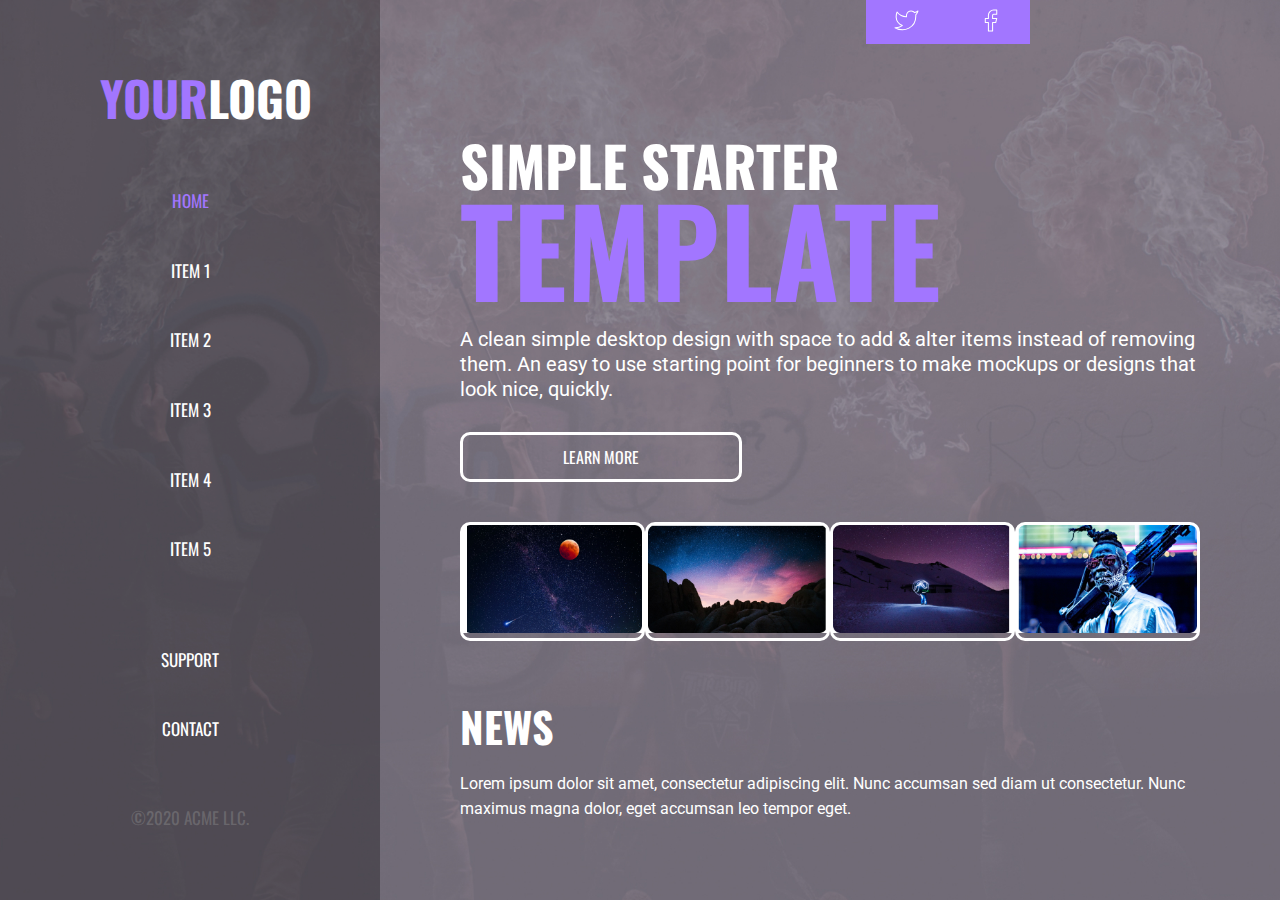
<file: index.html>
<!DOCTYPE html>
<html lang="en">
<head>
    <meta charset="UTF-8">
    <meta name="viewport" content="width=device-width, initial-scale=1.0">
    <title>Start Template</title>
    <link rel="preconnect" href="https://fonts.googleapis.com">
    <link rel="preconnect" href="https://fonts.gstatic.com" crossorigin>
    <link href="https://fonts.googleapis.com/css2?family=Montserrat&family=Oswald:wght@400;700&family=Roboto:wght@400;700&display=swap" rel="stylesheet">
    <link rel="stylesheet" href="style/normalize.css">
    <!-- <link rel="stylesheet" href="style/style.less"> -->
    <link rel="stylesheet" href="style/style.css">
</head>

<body>
    <div class="wrapper">
        <div class="menu-wrapper">
            <a href="#" class="logo">
                <span class="logo__text-master">your</span>
                <span class="logo__text-primary">logo</span>
            </a>
            <ul class="nav-list">
                <li class="nav-item"><a href="#" 
                class="nav-item__link nav-item__link--active">home</a></li>
                <li class="nav-item"><a href="#" 
                class="nav-item__link">item 1</a></li>
                <li class="nav-item"><a href="#" 
                class="nav-item__link">item 2</a></li>
                <li class="nav-item"><a href="#" 
                class="nav-item__link">item 3</a></li>
                <li class="nav-item"><a href="#" 
                class="nav-item__link">item 4</a></li>
                <li class="nav-item"><a href="#"
                class="nav-item__link">item 5</a></li>
            </ul>
            <ul class="nav-list">
                <li class="nav-item"><a href="#" 
                class="nav-item__link">SUPPORT</a></li>
                <li class="nav-item"><a href="#" 
                class="nav-item__link">CONTACT</a></li>
            </ul>
            <span class="copyright">©2020 ACME LLC.</span>
        </div>
        <div class="content-wrapper">
            <div class="social">
                <a href="#" class="btn btn--tw"></a>
                <a href="#" class="btn btn--fb"></a>
            </div>
            <div class="content content--no-background">
                <h1 class="title">SIMPLE STARTER <span class="title__decor">TEMPLATE</span></h1>
                <p class="paragraph">A clean simple desktop design with space to add & alter items instead of removing them. An easy to use starting point for beginners to make mockups or designs that look nice, quickly.</p>
                <a href="#" class="btn btn-more content__btn">LEARN MORE</a>
                <div class="cards-list">
                    <div class="card">
                        <img class="card__img" src="style/img/img1.jpg">
                    </div>
                    <div class="card">
                        <img class="card__img" src="style/img/img2.jpg">
                    </div>
                    <div class="card">
                        <img class="card__img" src="style/img/img3.jpg">
                    </div>
                    <div class="card">
                        <img class="card__img" src="style/img/img4.jpg">
                    </div>
                </div>
                <div class="news-list">
                    <h3 class="title">NEWS</h3>
                    <p class="paragraph paragraph--sm">Lorem ipsum dolor sit amet, consectetur adipiscing elit. Nunc accumsan sed diam ut consectetur. Nunc maximus magna dolor, eget accumsan leo tempor eget.</p>
                </div>
            </div>
        </div>
    </div>
</body>
</html>
</file>
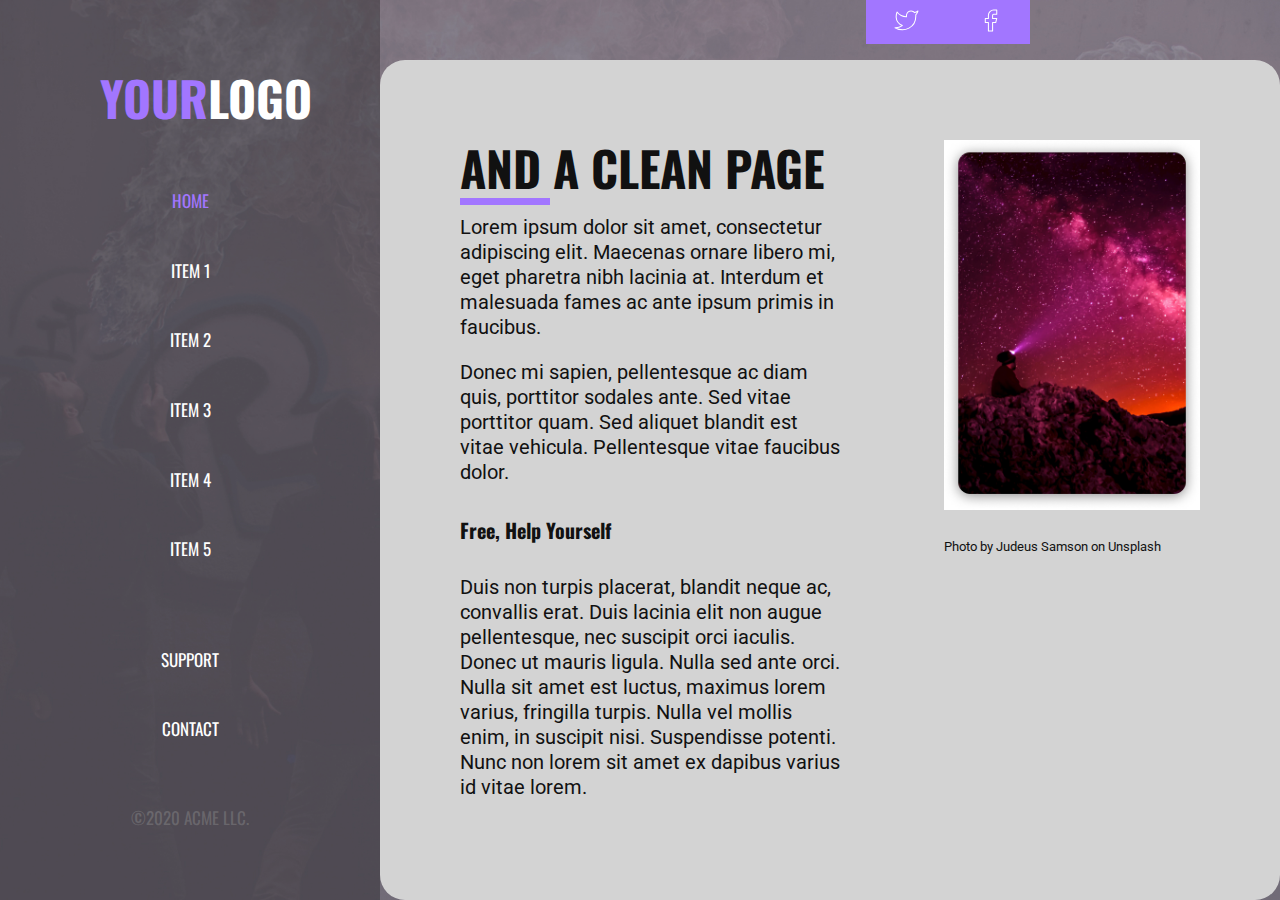
<file: content.html>
<!DOCTYPE html>
<html lang="en">
<head>
    <meta charset="UTF-8">
    <meta name="viewport" content="width=device-width, initial-scale=1.0">
    <title>Start Template</title>
    <link rel="preconnect" href="https://fonts.googleapis.com">
    <link rel="preconnect" href="https://fonts.gstatic.com" crossorigin>
    <link href="https://fonts.googleapis.com/css2?family=Montserrat&family=Oswald:wght@400;700&family=Roboto:wght@400;700&display=swap" rel="stylesheet">
    <link rel="stylesheet" href="style/normalize.css">
    <!-- <link rel="stylesheet" href="style/style.less"> -->
    <link rel="stylesheet" href="style/style.css">
</head>

<body>
    <div class="wrapper">
        <div class="menu-wrapper">
            <a href="#" class="logo">
                <span class="logo__text-master">your</span>
                <span class="logo__text-primary">logo</span>
            </a>
            <ul class="nav-list">
                <li class="nav-item"><a href="#" 
                class="nav-item__link nav-item__link--active">home</a></li>
                <li class="nav-item"><a href="#" 
                class="nav-item__link">item 1</a></li>
                <li class="nav-item"><a href="#" 
                class="nav-item__link">item 2</a></li>
                <li class="nav-item"><a href="#" 
                class="nav-item__link">item 3</a></li>
                <li class="nav-item"><a href="#" 
                class="nav-item__link">item 4</a></li>
                <li class="nav-item"><a href="#"
                class="nav-item__link">item 5</a></li>
            </ul>
            <ul class="nav-list">
                <li class="nav-item"><a href="#" 
                class="nav-item__link">SUPPORT</a></li>
                <li class="nav-item"><a href="#" 
                class="nav-item__link">CONTACT</a></li>
            </ul>
            <span class="copyright">©2020 ACME LLC.</span>
        </div>
        <div class="content-wrapper">
            <div class="social">
                <a href="#" class="btn btn--tw"></a>
                <a href="#" class="btn btn--fb"></a>
            </div>
                <div class="content content--flex">
                    <div class="content__left">
                        <h2 class="title">AND A CLEAN PAGE</h2>
                        <p class="paragraph">Lorem ipsum dolor sit amet, consectetur adipiscing elit. Maecenas ornare libero mi, eget pharetra nibh lacinia at. Interdum et malesuada fames ac ante ipsum primis in faucibus. </p>
                        <p class="paragraph">Donec mi sapien, pellentesque ac diam quis, porttitor sodales ante. Sed vitae porttitor quam. Sed aliquet blandit est vitae vehicula. Pellentesque vitae faucibus dolor. </p>
                        <h5 class="title">Free, Help Yourself</h5>
                        <p class="paragraph">Duis non turpis placerat, blandit neque ac, convallis erat. Duis lacinia elit non augue pellentesque, nec suscipit orci iaculis. Donec ut mauris ligula. Nulla sed ante orci. Nulla sit amet est luctus, maximus lorem varius, fringilla turpis. Nulla vel mollis enim, in suscipit nisi. Suspendisse potenti. Nunc non lorem sit amet ex dapibus varius id vitae lorem.</p>
                    </div>
                    <div class="content__right">
                        <img class="image1" src="style/img/img5.jpg">
                        <p class="paragraph paragraph--usm">Photo by Judeus Samson on Unsplash</p>
                    </div>
            </div>
        </div>
    </div>

</body>
</html>
</file>
<file: style/style.css>
body {
  font-size: 16px;
  color: #fff;
  width: 100vw;
  height: 100vh;
  background-image: url(img/bg1.jpg);
  background-repeat: no-repeat;
  background-size: cover;
  background-position: center center;
}

.wrapper {
  display: flex;
}

.menu-wrapper {
  display: flex;
  flex-direction: column;
  justify-content: space-between;
  width: 22%;
  min-width: 380px;
  height: 100vh;
  background-color: rgba(0, 0, 0, .3);
  padding: 70px 100px;
}

.content-wrapper {
  position: relative;
  width: 78%;
  height: 100vh;
}

.social {
  position: absolute;
  top: 0;
  right: 250px;
  background-color: #A276FF;
}

.logo {
  display: flex;
  font-size: 3rem;
  text-transform: uppercase;
  font-family: "Oswald", sans-serif;
  font-weight: 700;
  text-decoration: none;
}

.logo__text-master {
  color: #a276ff;
}

.logo__text-primary {
  color: #fff;
}

.nav-list {
  list-style: none;
  display: flex;
  flex-direction: column;
  margin-top: 30px;
}

.nav-item {
  text-align: center;
  font-family: "Oswald", sans-serif;
  margin: 25px 0;
}

.nav-item__link {
  text-decoration: none;
  text-transform: uppercase;
  font-size: 17px;
  color: #fff;
  transition: all 0.3s ease-in-out;
}

.nav-item__link--active {
  color: #a276ff;
}

.nav-item__link:hover {
  color: #a276ff;
}

.copyright {
  display: inline-block;
  width: 100%;
  text-align: center;
  color: #929292;
  opacity: .4;
  font-family: "Oswald", sans-serif;
  font-size: 17px;
  font-style: normal;
  font-weight: 400;
  line-height: normal;
  margin-top: 30px;
}

.content {
  margin: 0 auto;
  margin-top: 60px;
  max-width: 1200px;
  border-radius: 25px;
  padding: 80px;
  background: rgb(211, 211, 211)
}

.content--flex {
  display: flex;
}

.content__left {
  color: #111;
  width: 60%;
}

.content__right {
  color: #111;
  width: 40%;
  margin-left: 100px;
}

.content__btn {
  margin-top: 10px;
}

.content--no-background {
  background: transparent;
}

h1, h2, h3, h4, h5, h6 {
  font-family: "Oswald", sans-serif;
  font-style: normal;
  font-weight: 700;
  max-width: 500px;
  margin: 0;
}

h1.title {
  font-size: 56px;
  line-height: 50px;
  margin: 0;
}

h2.title {
  position: relative;
  font-size: 48px;
  margin: 0;
}

h2.title::after {
  content: '';
  position: absolute;
  left: 0;
  bottom: -10px;
  width: 90px;
  height: 7px;
  background-color: #A276FF;
}

h3.title {
  font-size: 42px;
  line-height: 50px;
  margin: 0;
}

h5.title {
  font-size: 20px;
  line-height: 50px;
  margin: 0;
}

.title__decor {
  color: #A276FF;
  font-family: "Oswald", sans-serif;
  font-size: 120px;
  font-style: normal;
  font-weight: 700;
  line-height: 117px;
}

.paragraph {
  font-family: "Roboto", sans-serif;
  font-size: 20px;
  font-style: normal;
  font-weight: 400;
  line-height: 25px;
  margin: 20px 0;
}

.paragraph--sm {
  font-size: 16px;
}

.paragraph--usm {
  font-size: 13px;
}

.btn {
  display: inline-block;
  cursor: pointer;
  border-radius: 10px;
  font-family: "Oswald", sans-serif;
  text-decoration: none;
}

.btn-more {
  padding: 13px 100px;
  border: 3px solid #FFF;
  color: #fff;
}

.btn--tw {
  padding: 20px 40px;
  background: #A276FF url('/style/img/twit.svg') no-repeat center;
}

.btn--fb {
  background: #A276FF url('/style/img/facebook\ 1.svg') no-repeat center;
  padding: 20px 40px;
}

.cards-list {
  display: flex;
  justify-content: space-between;
  align-items: center;
  margin-top: 40px;
}

.card {
  border-radius: 10px;
  border: 3px solid #fff;
  max-width: 210px;
}

.news-list {
  margin-top: 60px;
}
</file>
